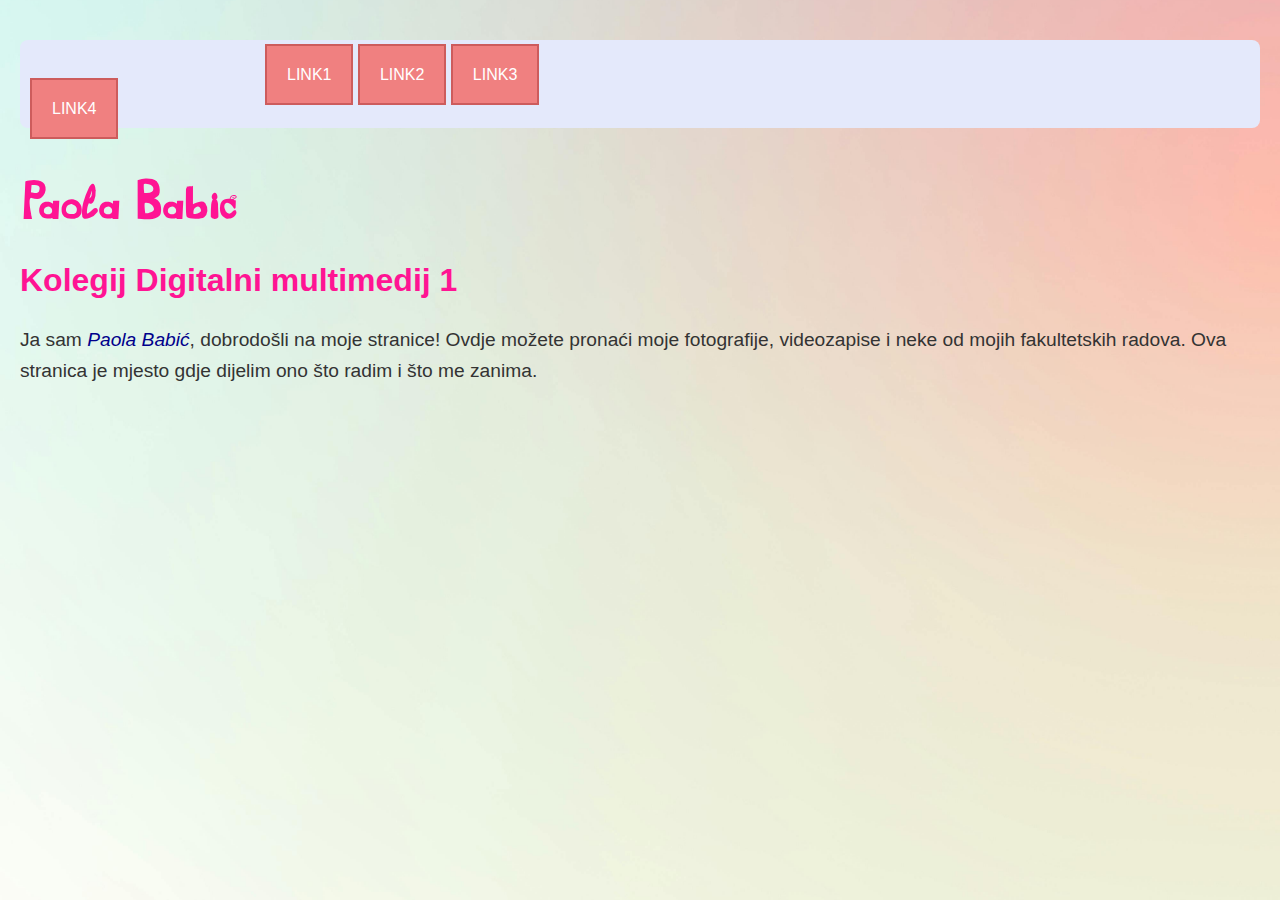
<file: index.html>
<!DOCTYPE html>
<html>
<head>
	<meta charset="utf-8">
	<title>Paola Babić</title>
	<link rel="stylesheet" href="stil.css">
</head>
<body>
<nav>
    <ul>
      <li><a href="index.html">link1</a></li>
      <li><a href="o_meni.html">link2</a></li>
      <li><a href="vjezbe.html">link3</a></li>
    </ul>
		<li><a href="video.html">link4</a></li>
  </nav>
	<h1 class="paola-font">Paola Babić</h1>
	<h2>Kolegij Digitalni multimedij 1</h2>
	<p>Ja sam <i>Paola Babić</i>, dobrodošli na moje stranice!
       Ovdje možete pronaći moje fotografije, videozapise i neke od mojih fakultetskih radova. Ova stranica je mjesto gdje dijelim ono što radim i što me zanima. </p>
	
</body>
</html>
</file>
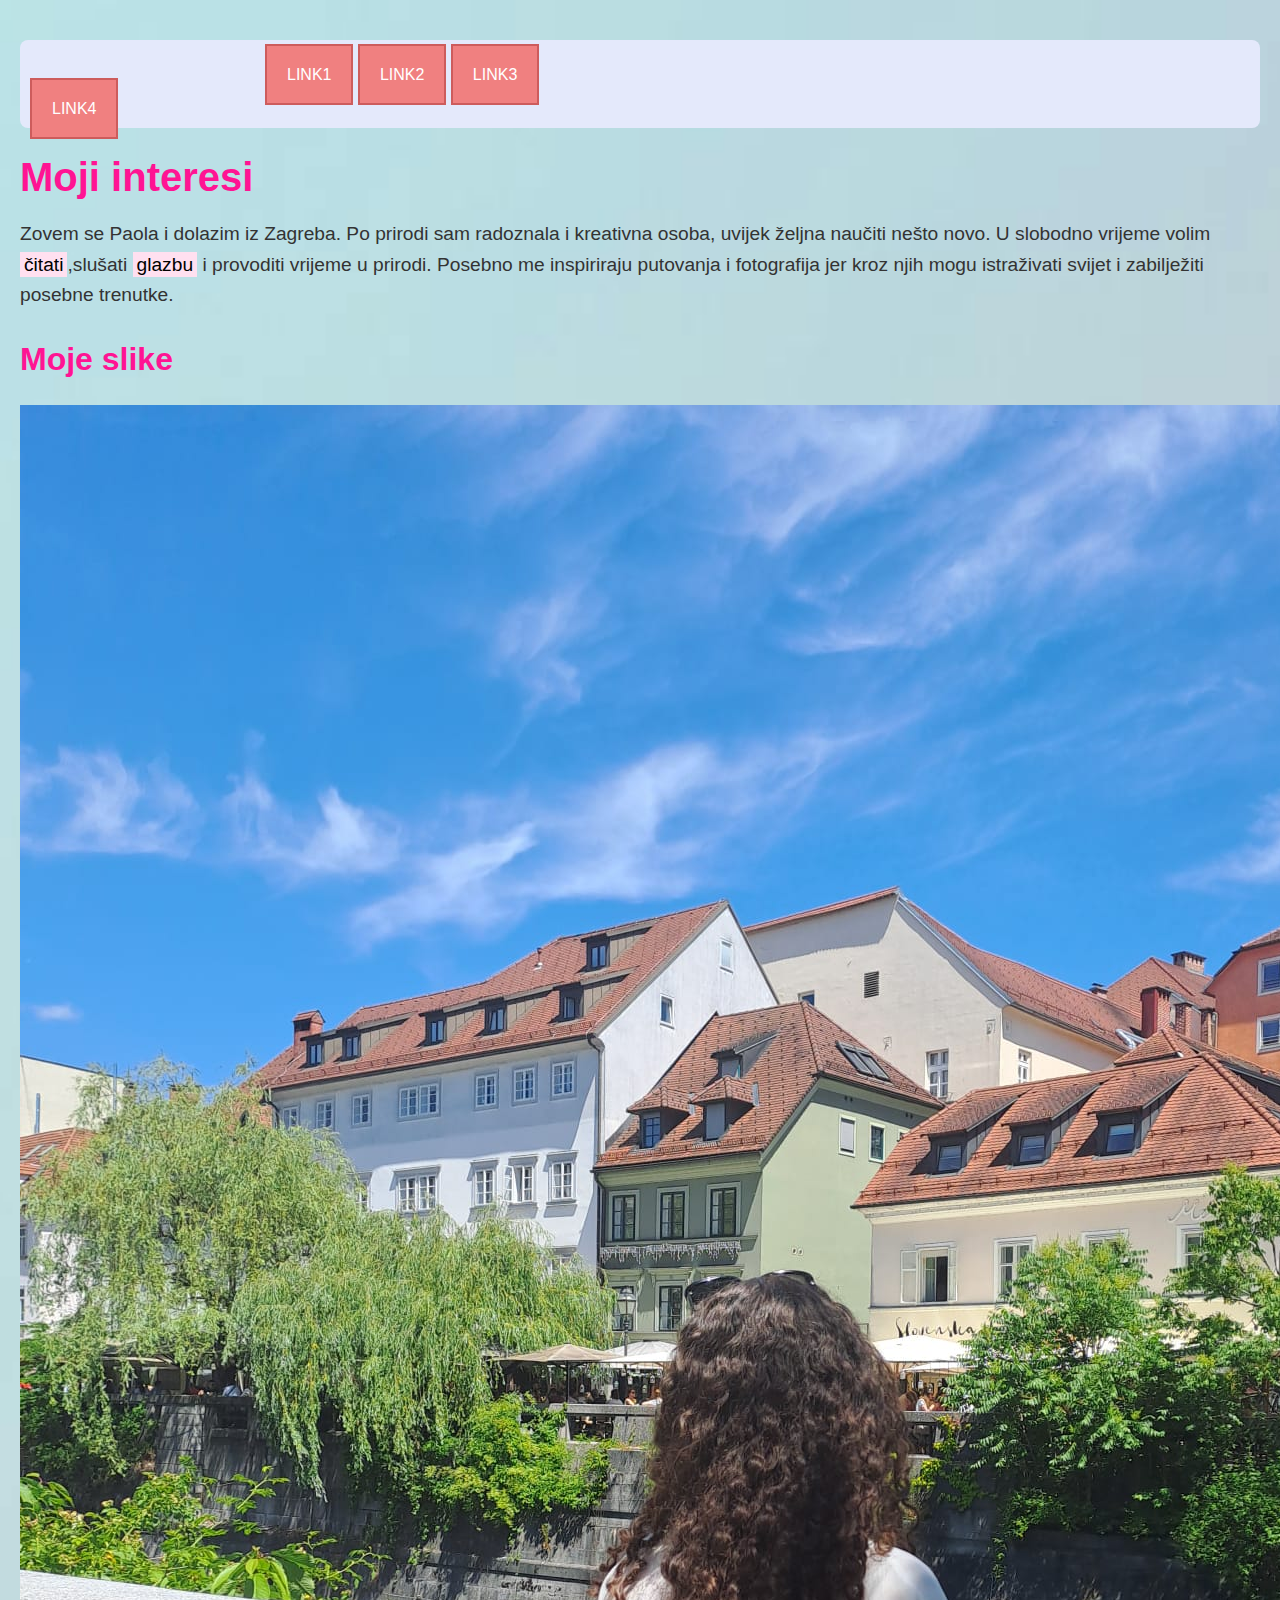
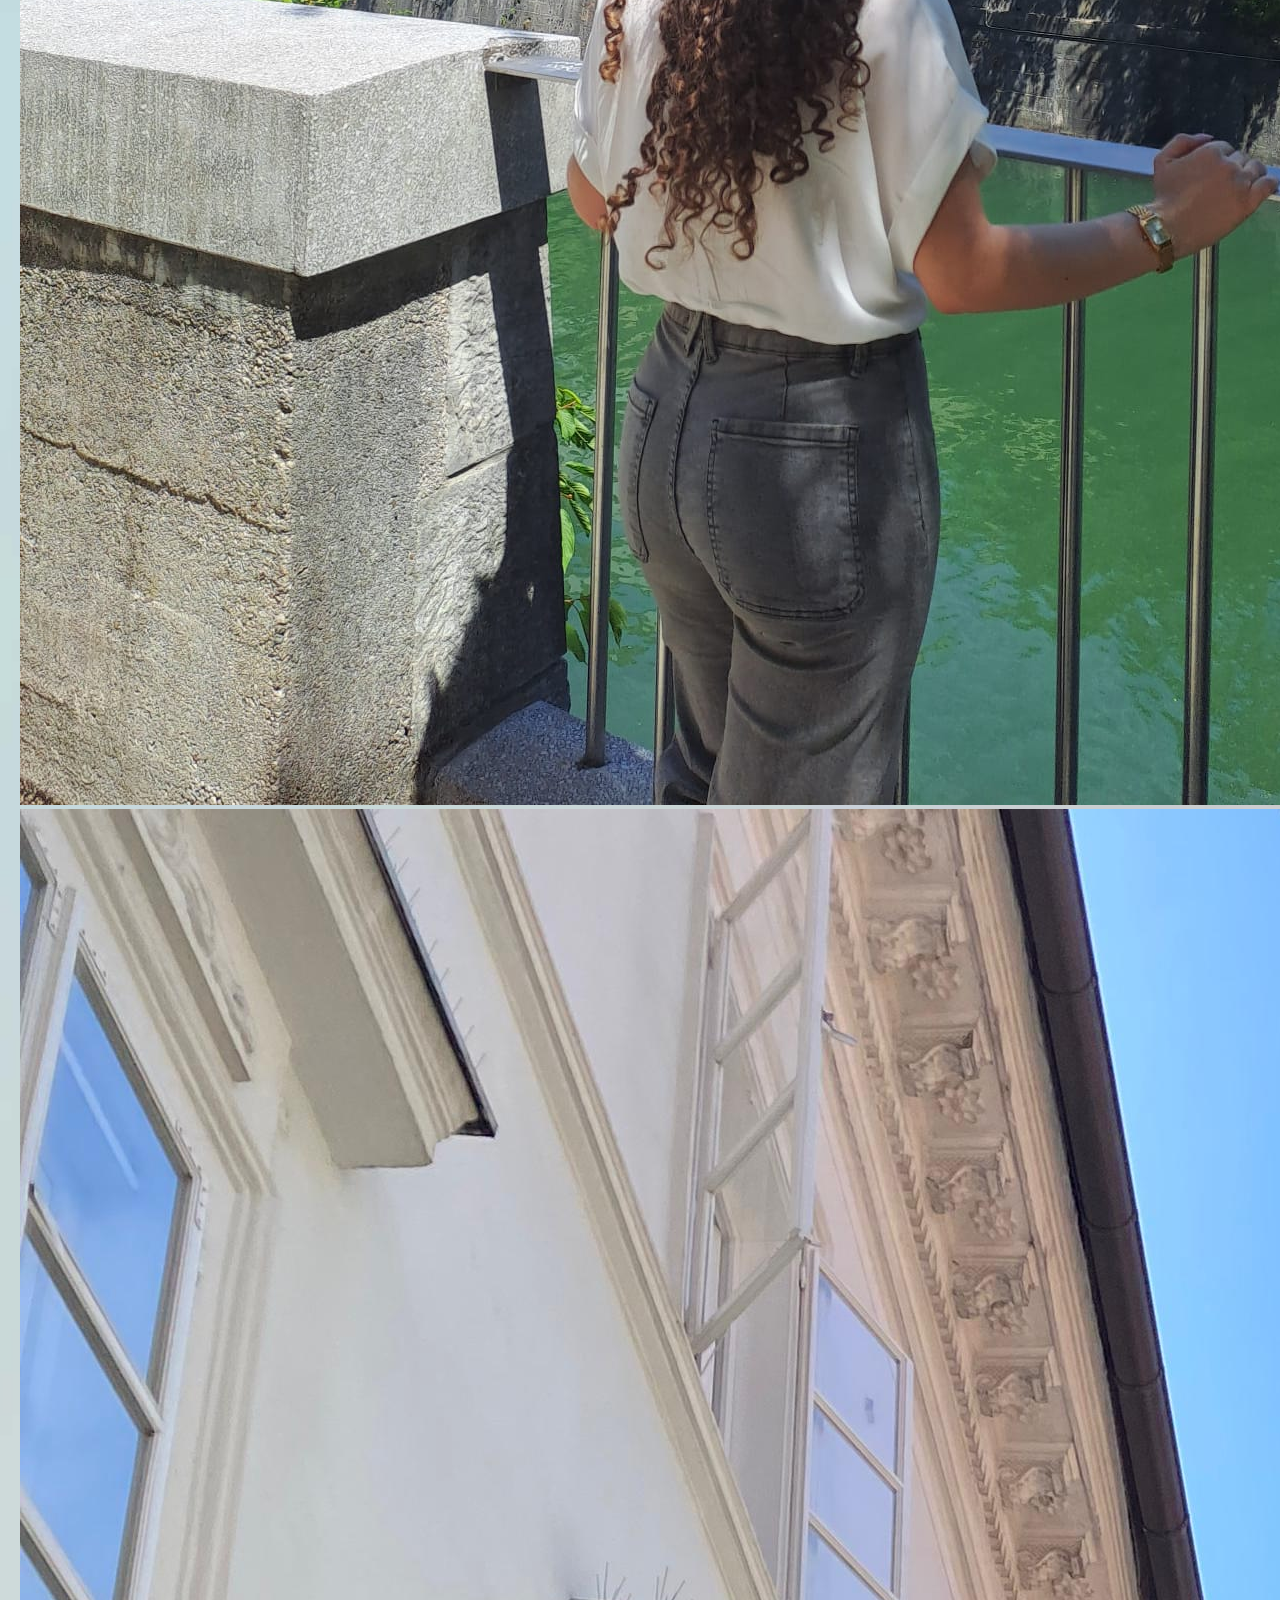
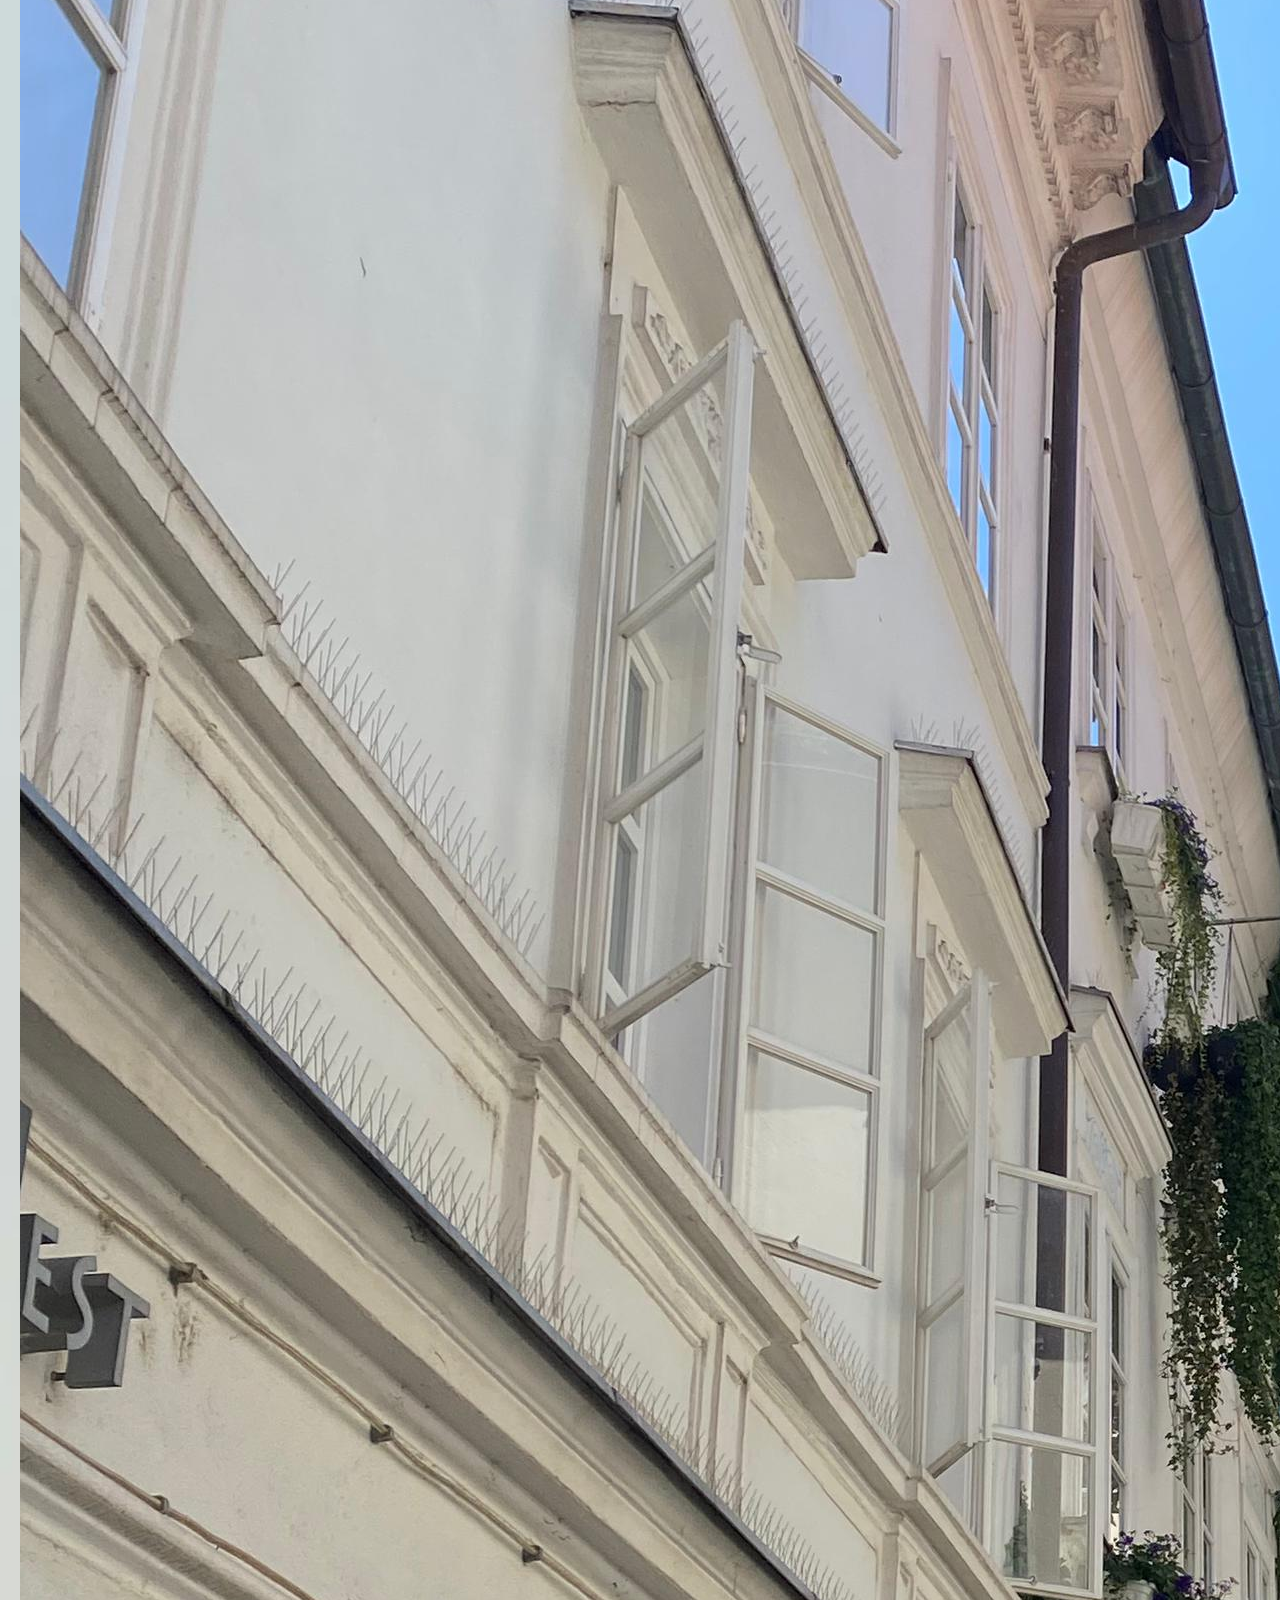
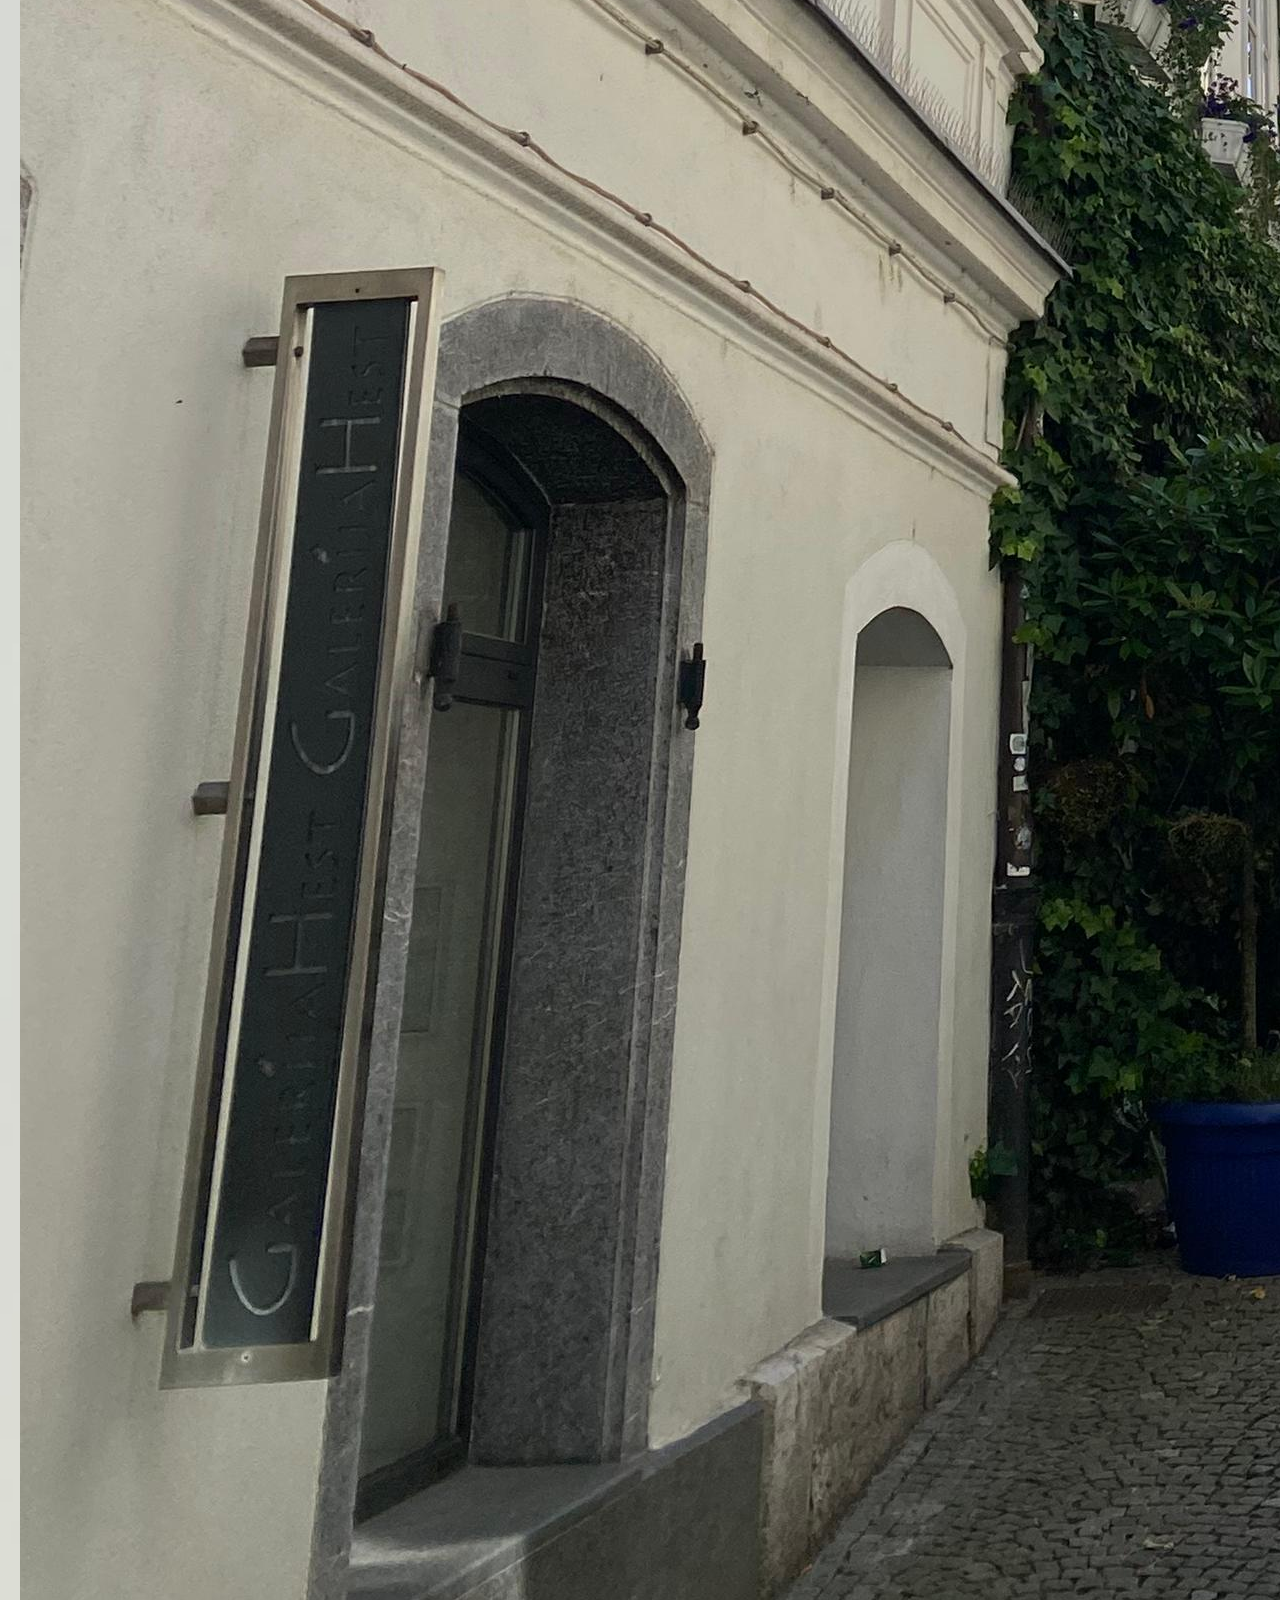
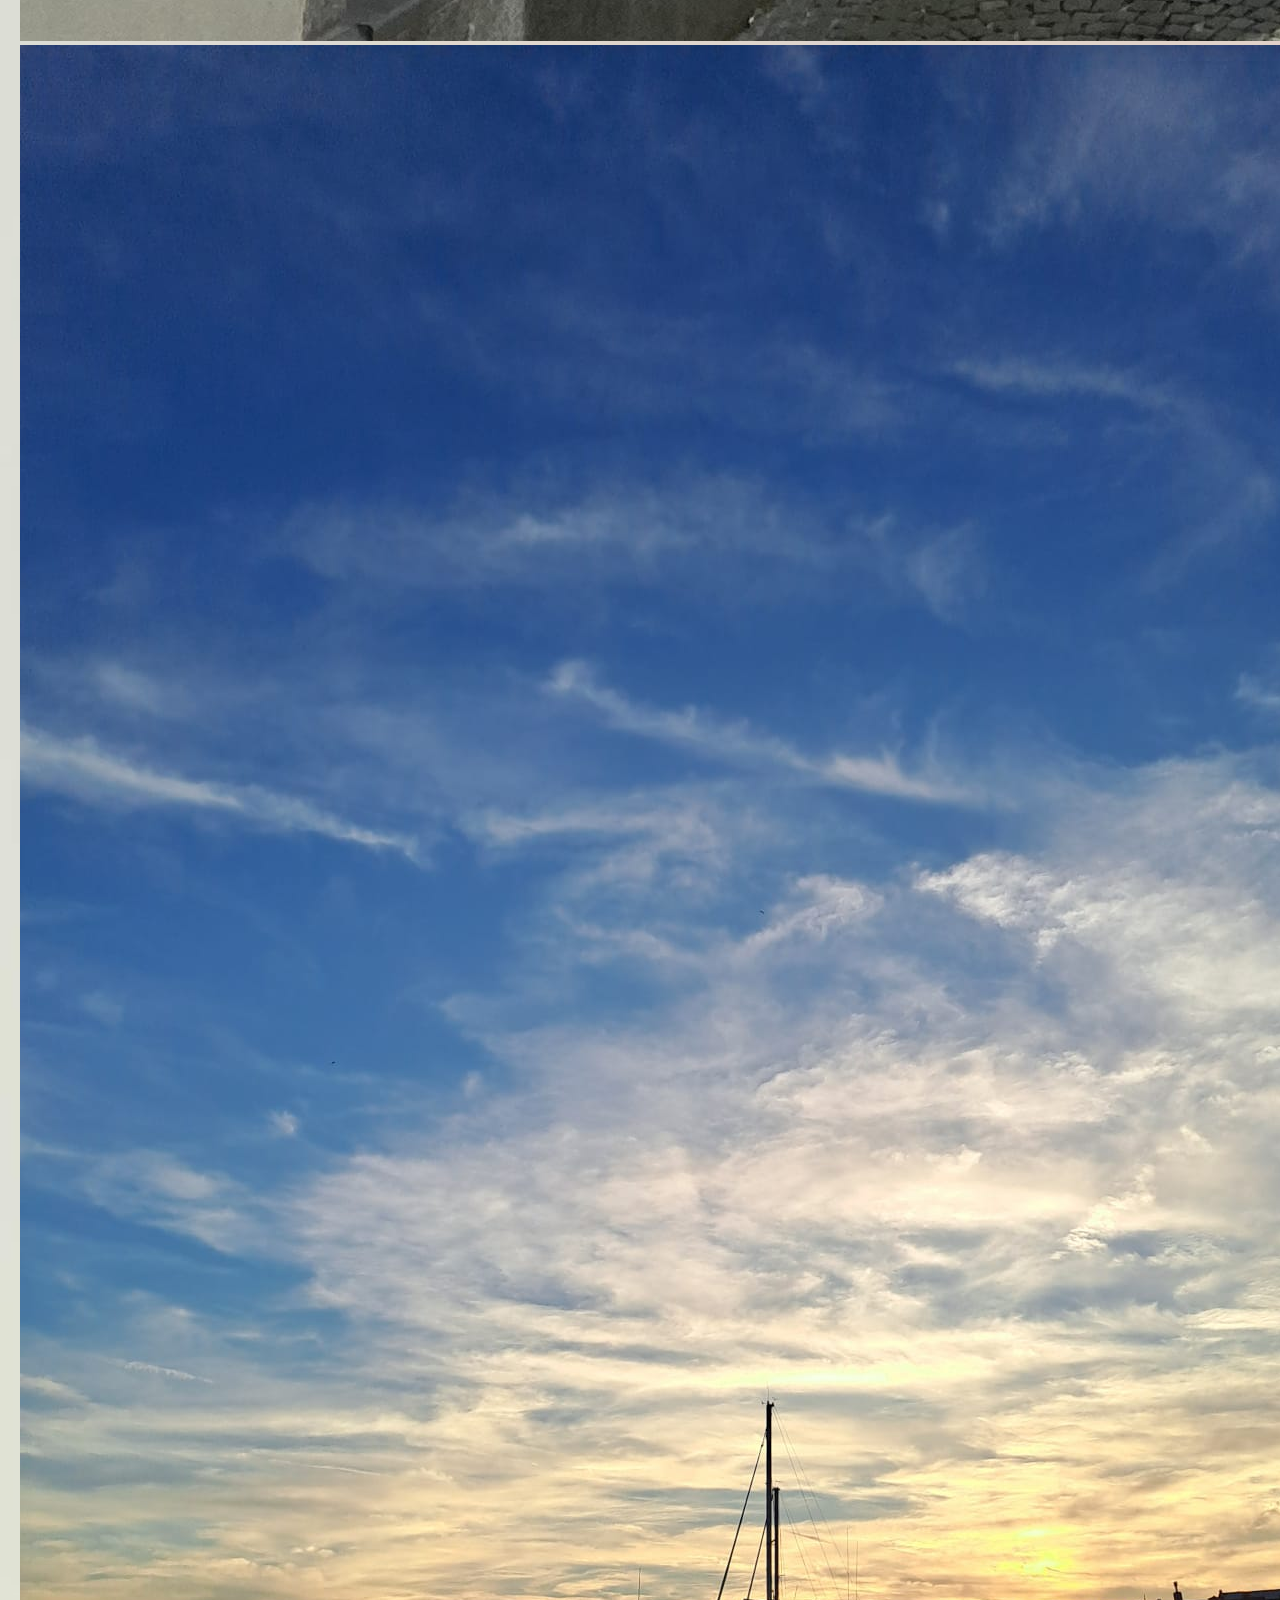
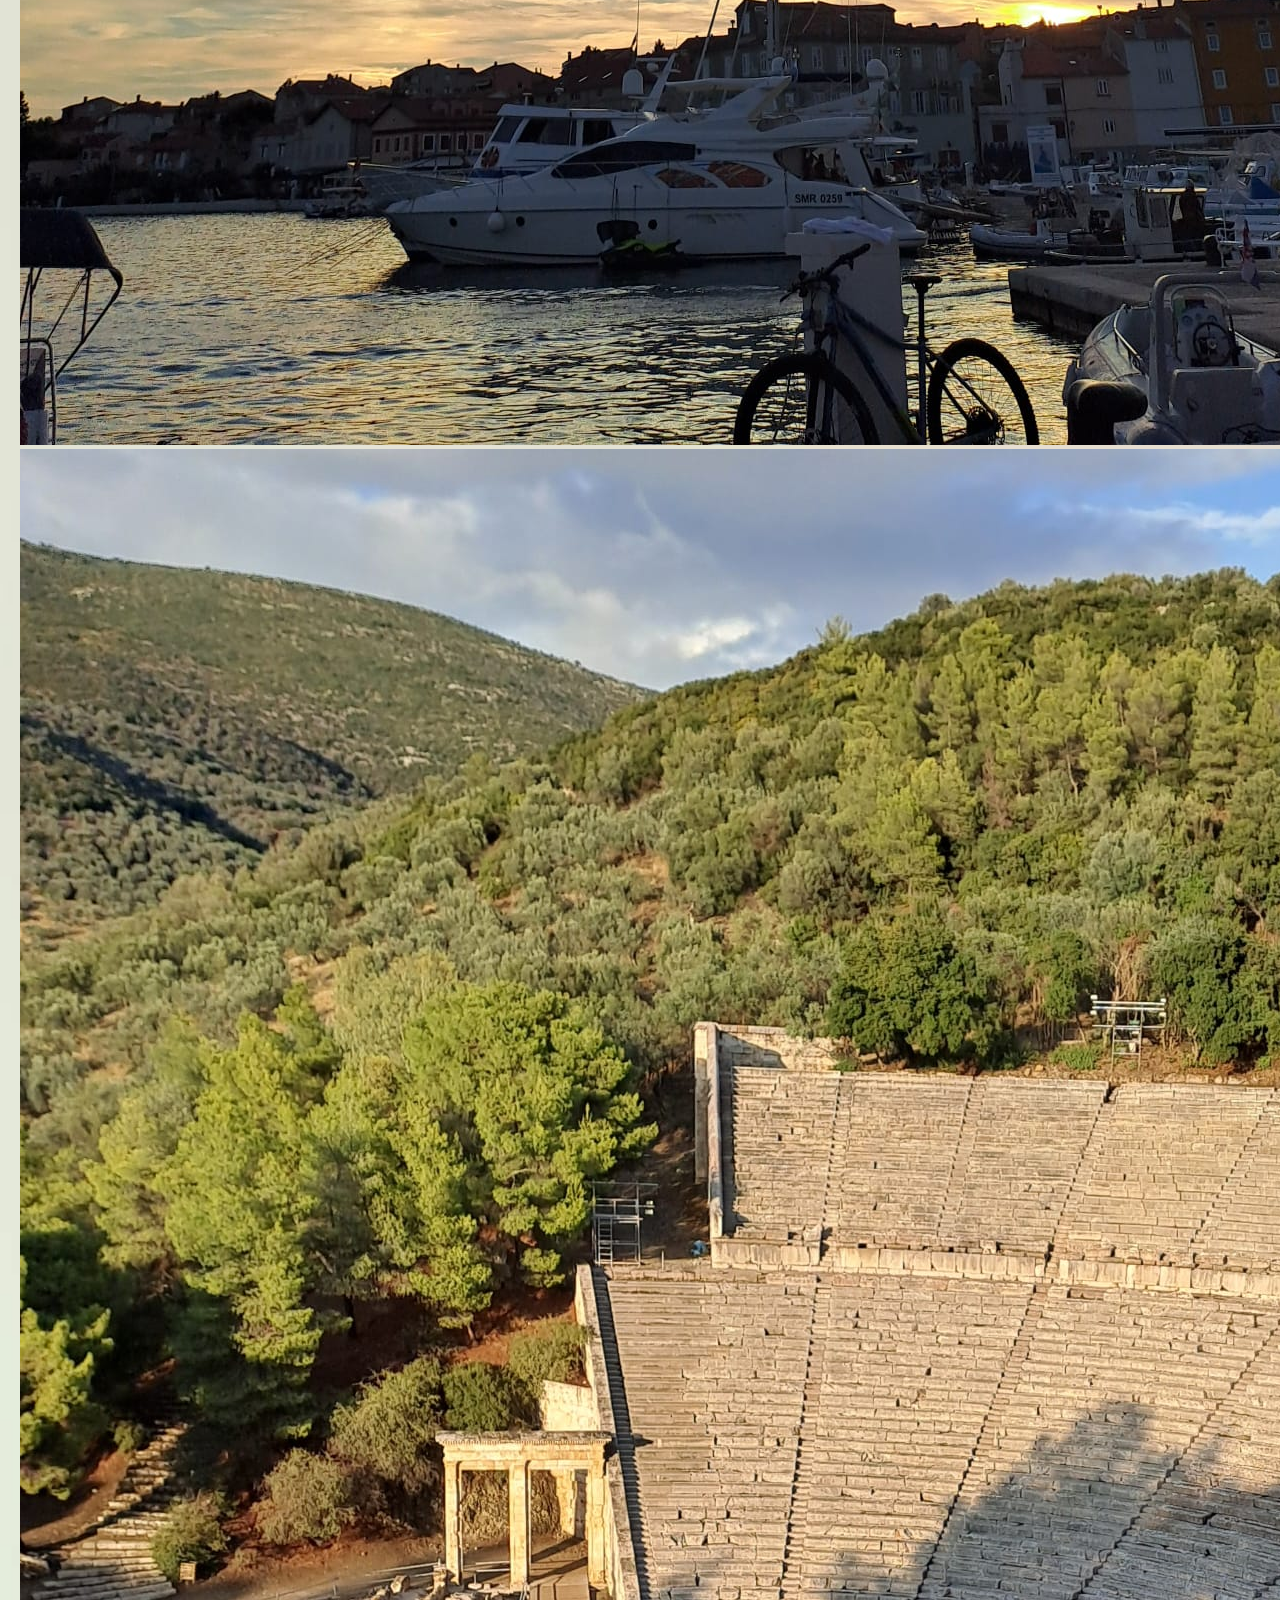
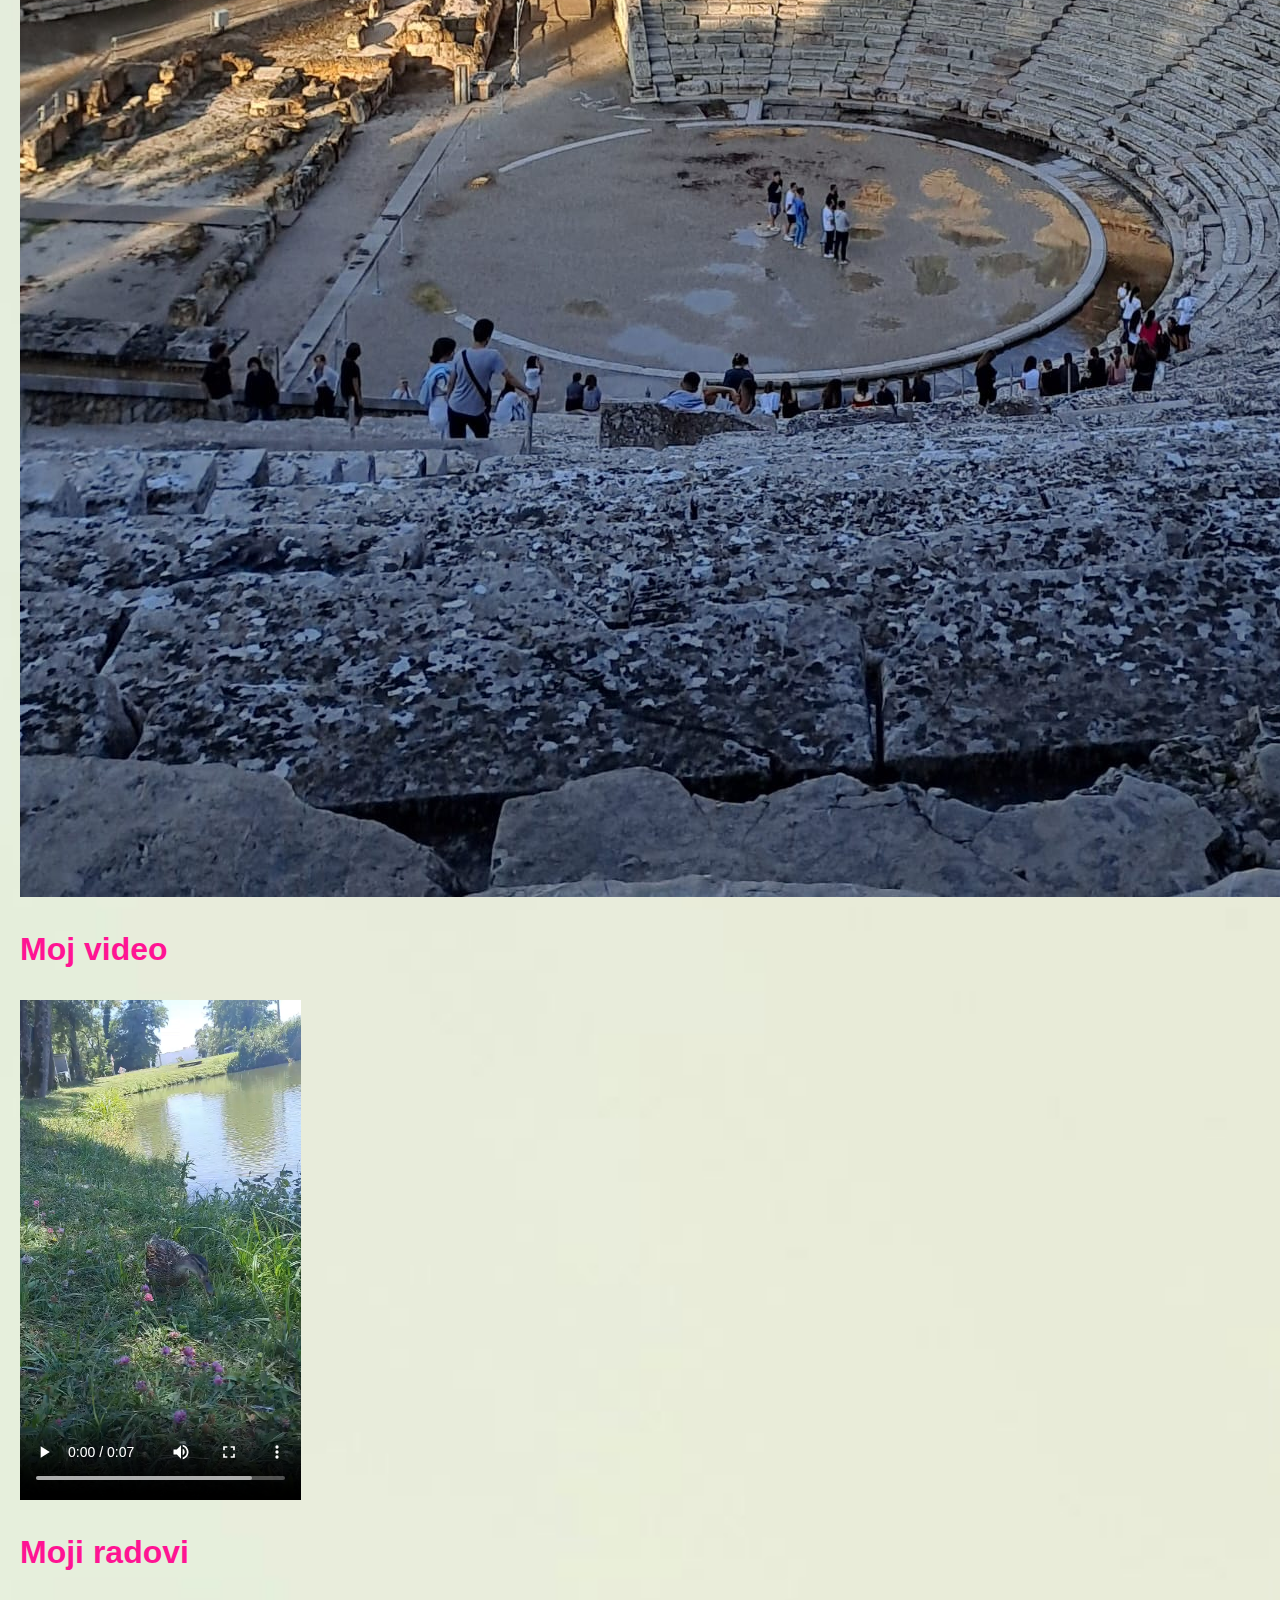
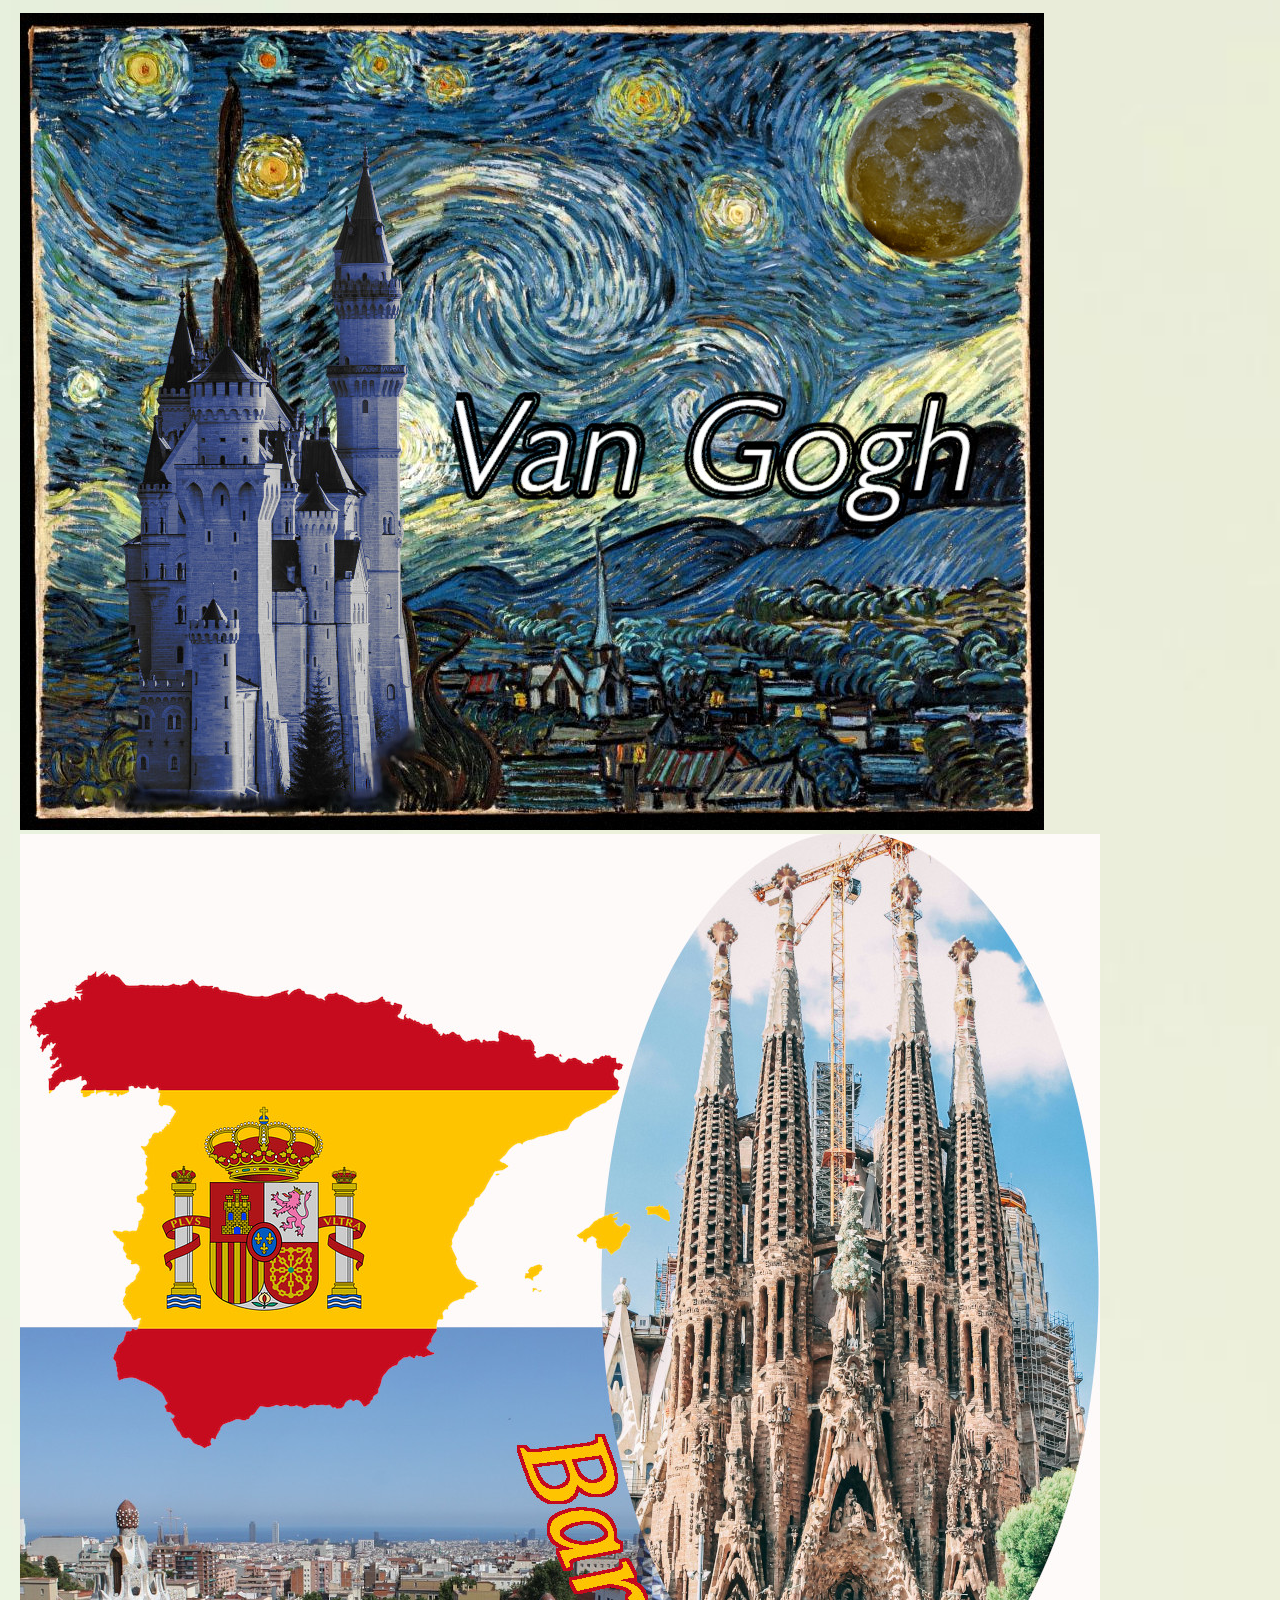
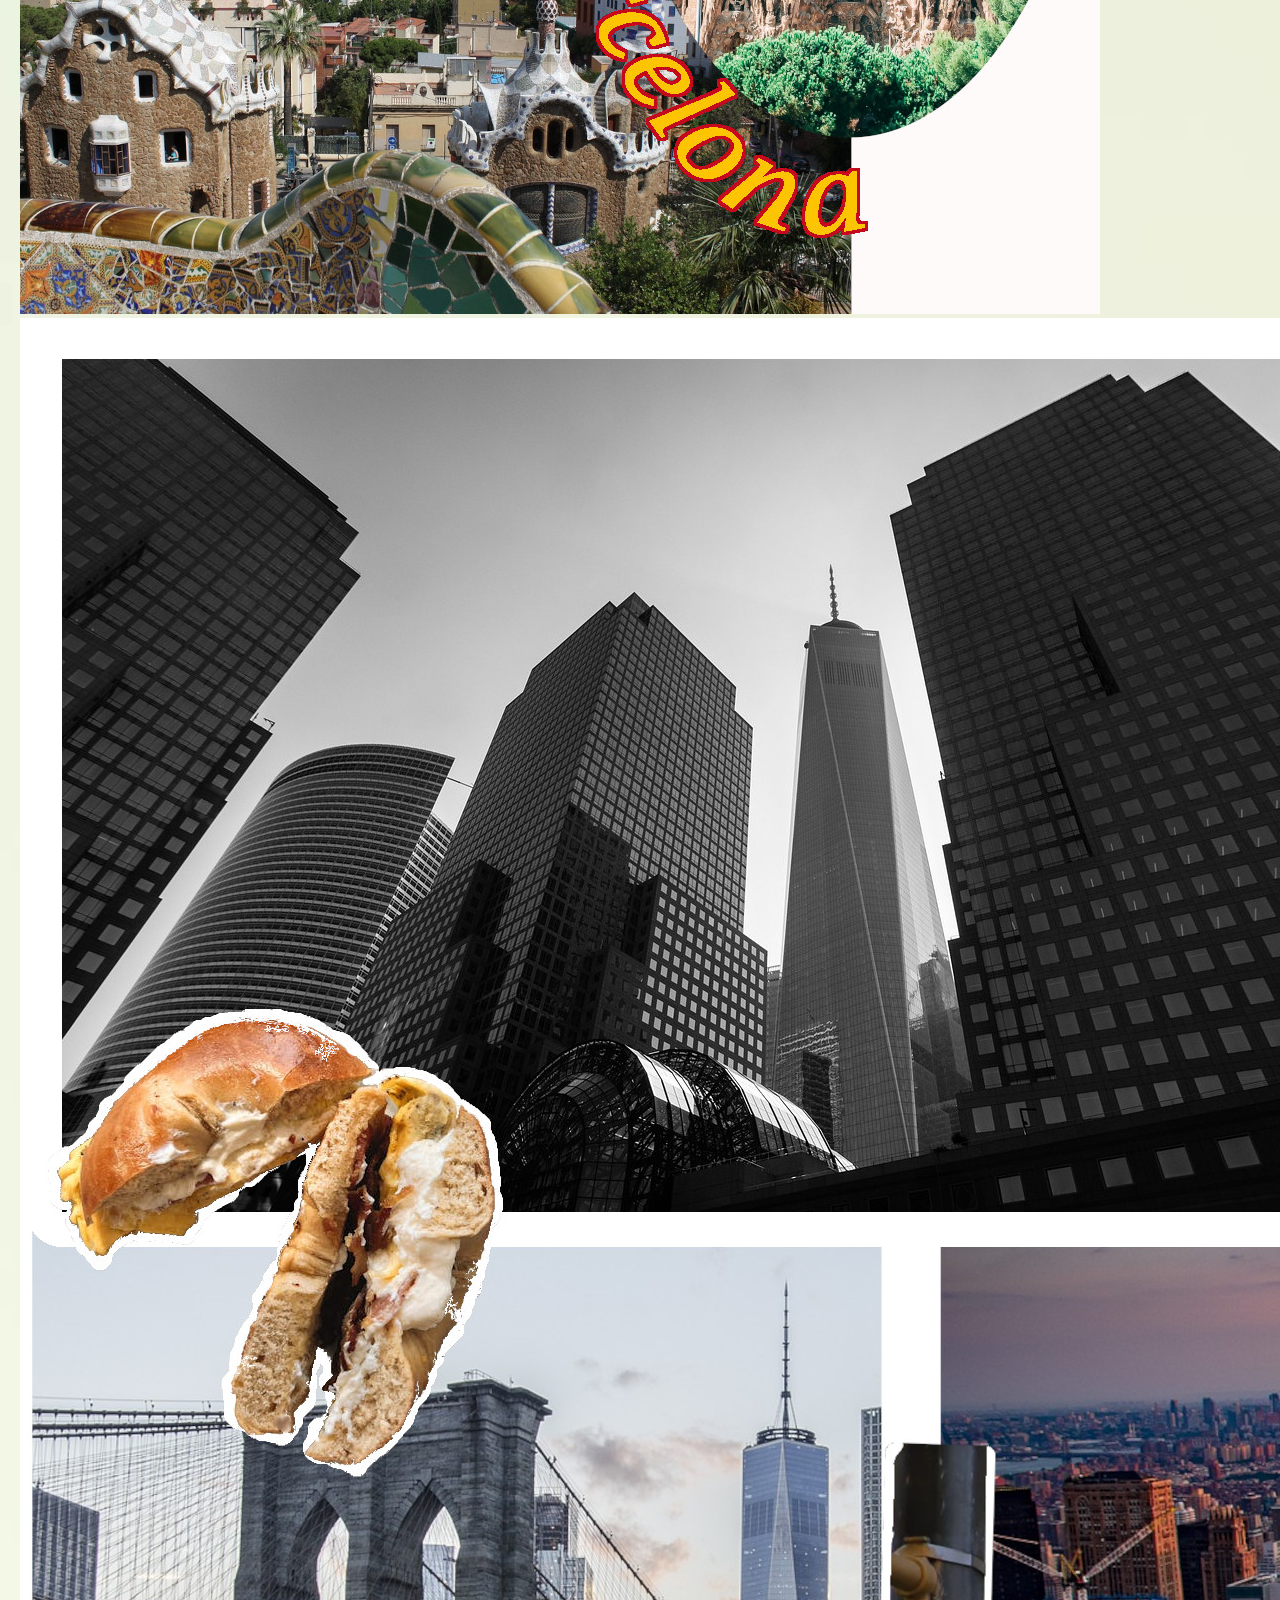
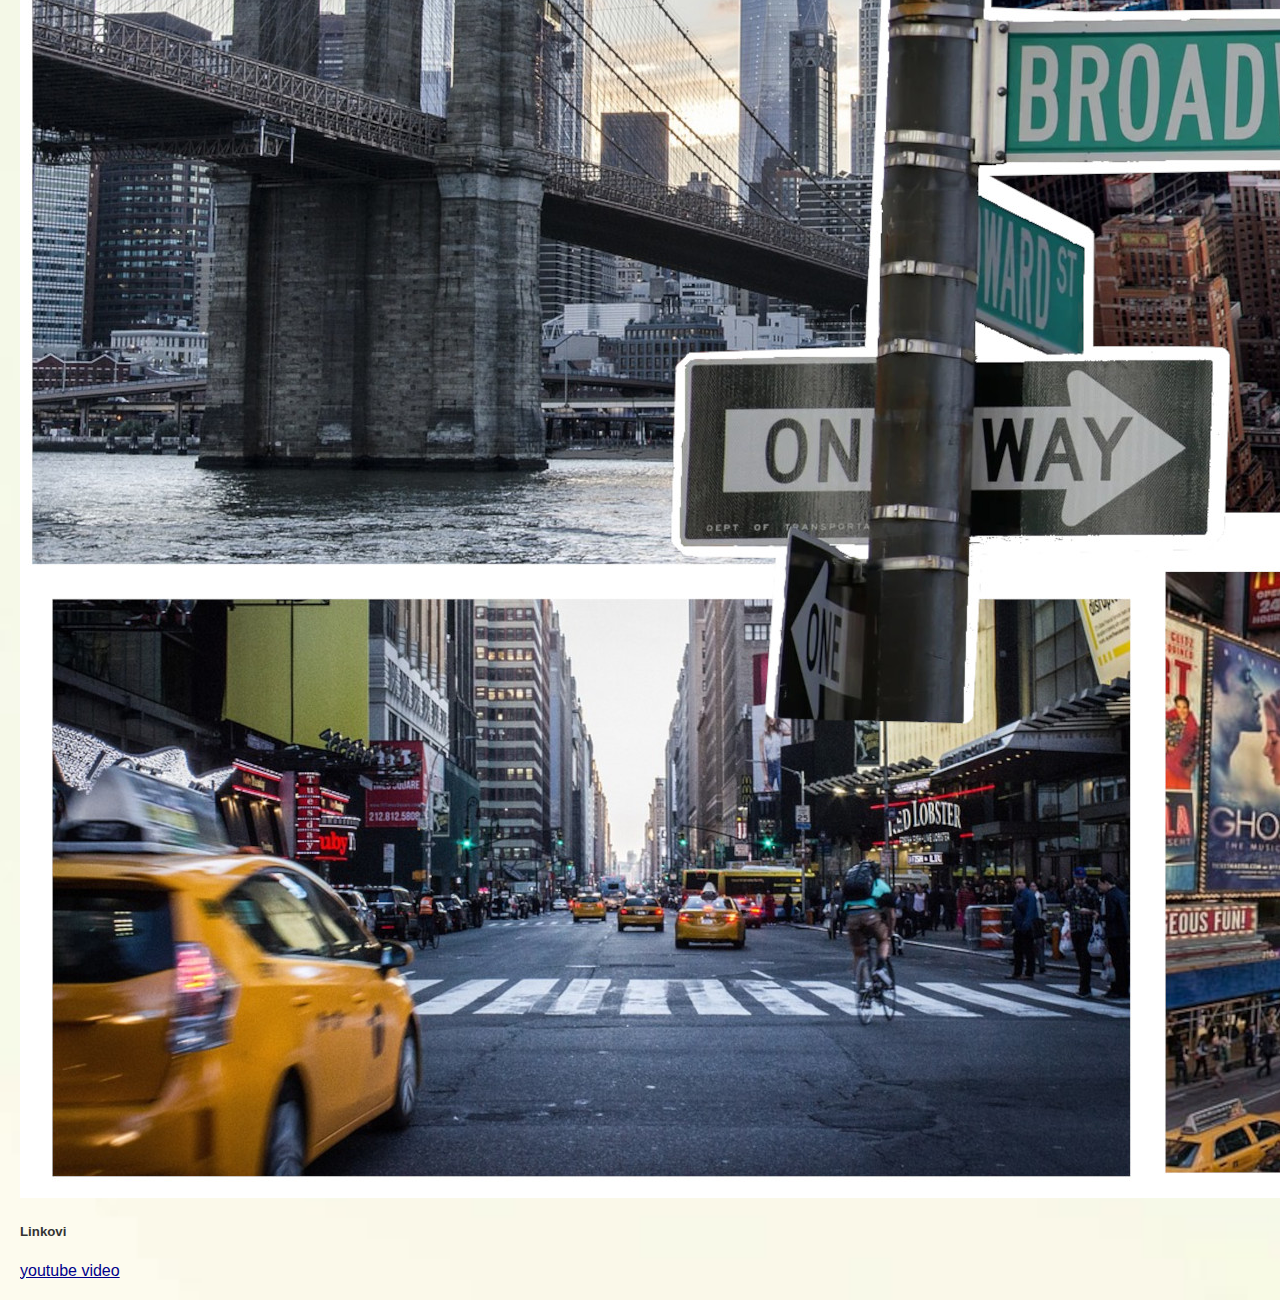
<file: o_meni.html>
<!DOCTYPE html>
<head>
  <meta charset="UTF-8">
  <title>O meni</title>
   <link rel="stylesheet" href="stil.css">
   
</head>
<body>
<nav>
	<ul>
		<li><a href="index.html">link1</a></li>
		<li><a href="o_meni.html">link2</a></li>
		<li><a href="vjezbe.html">link3</a></li>
	</ul>
	<li><a href="video.html">link4</a></li>
</nav>
	<h1>Moji interesi</h1>
	<p>Zovem se Paola i dolazim iz Zagreba. Po prirodi sam radoznala i kreativna osoba, uvijek željna naučiti nešto novo. 
	U slobodno vrijeme volim <mark>čitati</mark>,slušati <mark>glazbu</mark> i provoditi vrijeme u prirodi. 
	Posebno me inspiriraju putovanja i fotografija jer kroz njih mogu istraživati svijet i zabilježiti posebne trenutke.</p>

	<h2>Moje slike</h2>
	<img src="slike/slika1.jpg"/>
	<img src="slike/slika2.jpg"/>
	<img src="slike/slika3.jpg"/>
	<img src="slike/slika4.jpg"/>

  
	<h3>Moj video</h3>
	<video width="" height="500" controls> 
	<source src="video.mp4" type="video/mp4">
	</video>
	
	<h4>Moji radovi</h4>
	<img src="slike/slika5.jpg"/>
	<img src="slike/slika6.jpg"/>
	<img src="slike/slika7.jpg"/>
 
 <h5>Linkovi</h5>
  <a href="https://www.youtube.com/watch?v=LAnzAtHxWF0">youtube video</a>
</file>
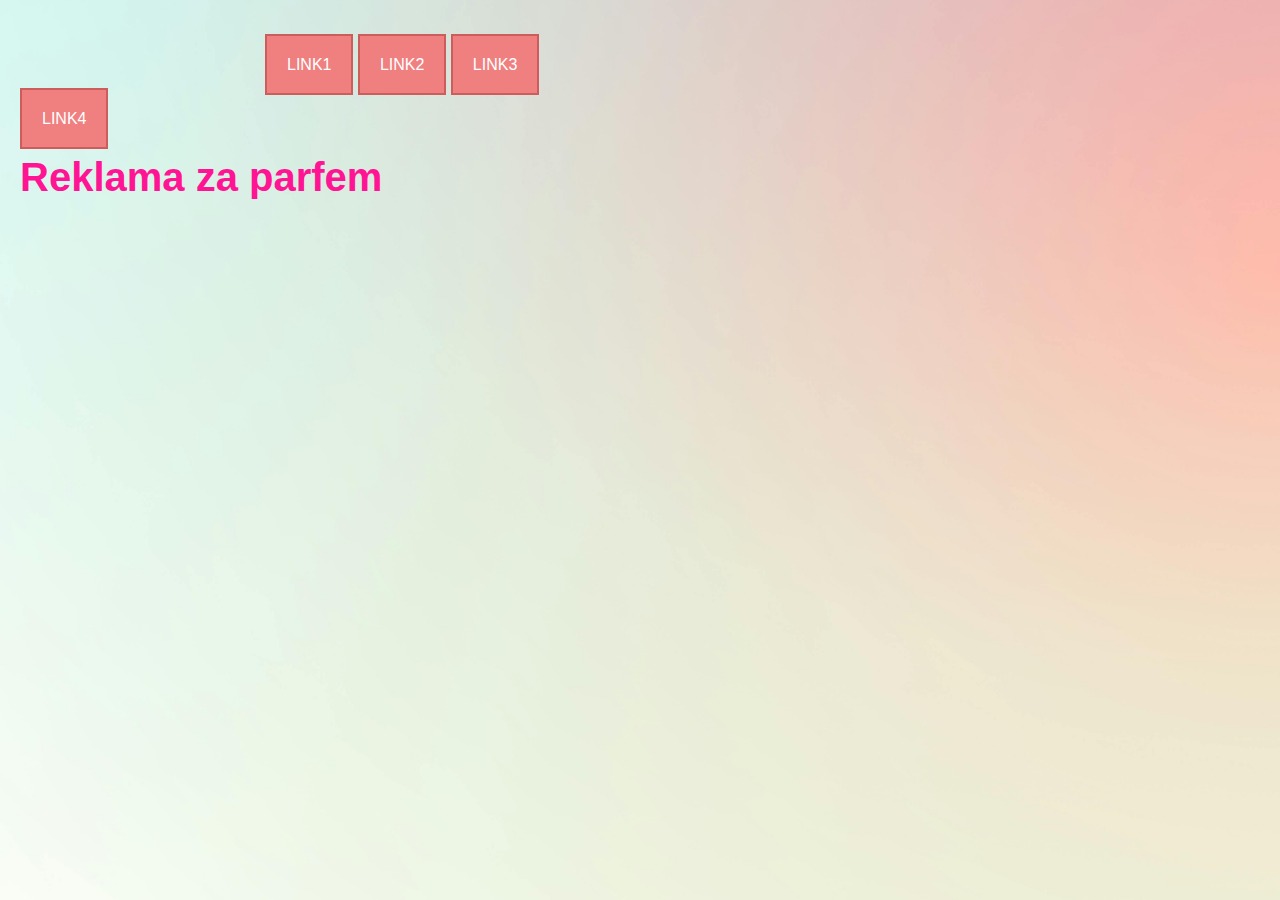
<file: video.html>
<!DOCTYPE html>
<head>
  <meta charset="UTF-8">
  <title>Video</title>
   <link rel="stylesheet" href="stil.css">
</head>
<body>
<ul>
		<li><a href="index.html">link1</a></li>
		<li><a href="o_meni.html">link2</a></li>
		<li><a href="vjezbe.html">link3</a></li>
	</ul>
	<li><a href="video.html">link4</a></li>
</nav>
	<h1>Reklama za parfem</h1>
  <iframe width="560" height="315" src="https://www.youtube.com/embed/u1fEDVa_sK4?si=8KGDwpXAE7Rfxkuy" title="YouTube video player" frameborder="0" allow="accelerometer; autoplay; clipboard-write; encrypted-media; gyroscope; picture-in-picture; web-share" referrerpolicy="strict-origin-when-cross-origin" allowfullscreen></iframe>
</file>
<file: stil.css>
@font-face {
  font-family: "PaolaBabic";
  src: url("PaolaBabic.ttf");
}
body {
    font-family: 'Segoe UI', Tahoma, Geneva, Verdana, sans-serif;
    background-image: url("pozadina.jpg"); 
    background-size: cover;  
    background-position: center;
    background-repeat: no-repeat;
    color: #fff; 
    color: #333;
    margin: 0;
    padding: 20px;
}

/* Naslovi */

h1 {  
	font-family: 'Segoe UI', Tahoma, Geneva, Verdana, sans-serif;
    color: #FF1493; 
    font-size: 2.5em;
    margin-bottom: 10px;
}

h1.paola-font {
  font-family: "PaolaBabic", sans-serif;
  font-size: 3.5em; 
}

h2, h3, h4 {
	font-size: 2em;
    color: #FF1493;
    margin-top: 30px;
}

/* Paragrafi i tekst */
p {
    line-height: 1.6;
    font-size: 1.2em;
	color: color: #000;
    margin-bottom: 20px;
}

mark {
    background-color: #ffe0f0; 
    padding: 2px 4px;
}

i {
    color: #00008B; 
}

/* Navigacija i linkovi */
nav {
    background-color: #e4e9fb;
    padding: 10px;
    border-radius: 8px;
    margin: 20px 0;
}

nav p {
    font-weight: bold;
    color: #4b6cb7;
}

nav ul {
    list-style-type: none;
    padding: 0;
}

nav li {
    margin: 5px 0;
}

a {
    color: #00008B; /* tamnoplava */
    text-decoration: underline;
}

/* VEKTORSKA GRAFIKA - posebni stil */
ul.vektorska-grafika {
  display: flex;
  flex-wrap: wrap;
  justify-content: center;
  gap: 17px;
  list-style: none;
  padding: 0;
}

ul.vektorska-grafika li {
  background-color: transparent; 
  border: none;                  
  padding: 0;                    
}

ul.vektorska-grafika li a {
	color: #00008B; /* tamnoplava */
	text-decoration: underline;
	font-family: 'Segoe UI', Tahoma, Geneva, Verdana, sans-serif; 
	text-transform: none;
}

ul.vektorska-grafika li a:hover {
  color: #000080; 
  text-decoration: underline;
}


nav a:hover {
    text-decoration: underline;
    color: #7baedc;
}

/* Liste */
ul, ol {
    padding-left: 20px;
}

li {
    margin-bottom: 5px;
}

.galerija {
    display: flex;
    justify-content: center;
    flex-wrap: wrap;
    gap: 140px;
    padding: 20px;
}

.slika-blok {
    text-align: center;
    width: 200px;
}

.slika-blok img {
    width: 300px;
    height: 300px;
    border-radius: 8px;
    box-shadow: 0 2px 8px rgba(0, 0, 0, 0.1);
}

.slika-blok p {
    margin-top: 8px;
    font-size: 16px;
    color: #555;
    font-family: Arial, sans-serif;
}


.piksel-galerija {
    display: flex;
    flex-wrap: wrap;
    justify-content: center;
    gap: 20px;
    padding: 20px;
}

.piksel-galerija figure {
    width: 300px; /* širina osnovnog bloka */
    margin: 0;
    text-align: center;
    font-family: Arial, sans-serif;
    color: #555;
}

.piksel-galerija img {
    width: 100%;
    height: 300px;
    object-fit: cover;
    border-radius: 8px;
    box-shadow: 0 2px 8px rgba(0,0,0,0.1);
    transition: transform 0.3s ease;
}

.piksel-galerija img:hover {
    transform: scale(1.05);
}

/* Specifične veličine za pojedine slike */
.piksel-galerija img.V61 {
    width: 400px;
    height: auto;
}

.piksel-galerija figure.V61 {
    width: 400px;
}

.piksel-galerija figure.V6 {
    flex-basis: 100%;    
    display: flex;       
    justify-content: center; 
}

.piksel-galerija figure.V6 img.V6 {
    width: 400px;  
    height: auto;
}
 
}

.piksel-galerija img.V7 {
    width: 250px;
    height: 350px;
}

.piksel-galerija figure.V7 {
    width: 250px;
}

.piksel-galerija img.pz2 {
    width: 400px;
    height: auto;
}

.piksel-galerija figure.pz2 {
    width: 400px;
}


<style>
	/*korištenje web fontova*/
	@import url('https://fonts.googleapis.com/css2?family=Montserrat:wght@300&display=swap');
	/*korištenje nesistemskih fontova - vasi fontovi s vjezbi*/
	@font-face {
    font-family: "PaolaBabic";
    src:url("PaolaBabic.ttf"); /* ukoliko se ttf font ne nalazi u istoj mapi kao i html tada treba navesti i ime_mape/ime_fonta.ttf */
	}
	ul {	/*centriranje*/
			padding:20px; 
			margin-left: auto; 
			margin-right:auto;  
			width: 750px;
			} 
	li {	display:inline; /*prikaz u jednom redu*/
			background-color:LightCoral;
			padding:20px;
			border: 2px solid IndianRed;
		}
	li:active {background-color:IndianRed;} /*kada kliknemo na li mijenja se boja*/
		
	li a {	color:white; 
			font-family: "CabinSketch", sans-serif; 
			/*font-family: "Montserrat", sans-serif; */
			text-transform: uppercase;
			}
	li a:link {text-decoration:none;}
	li a:hover {text-decoration:underline;}
	
	</style>
</file>
